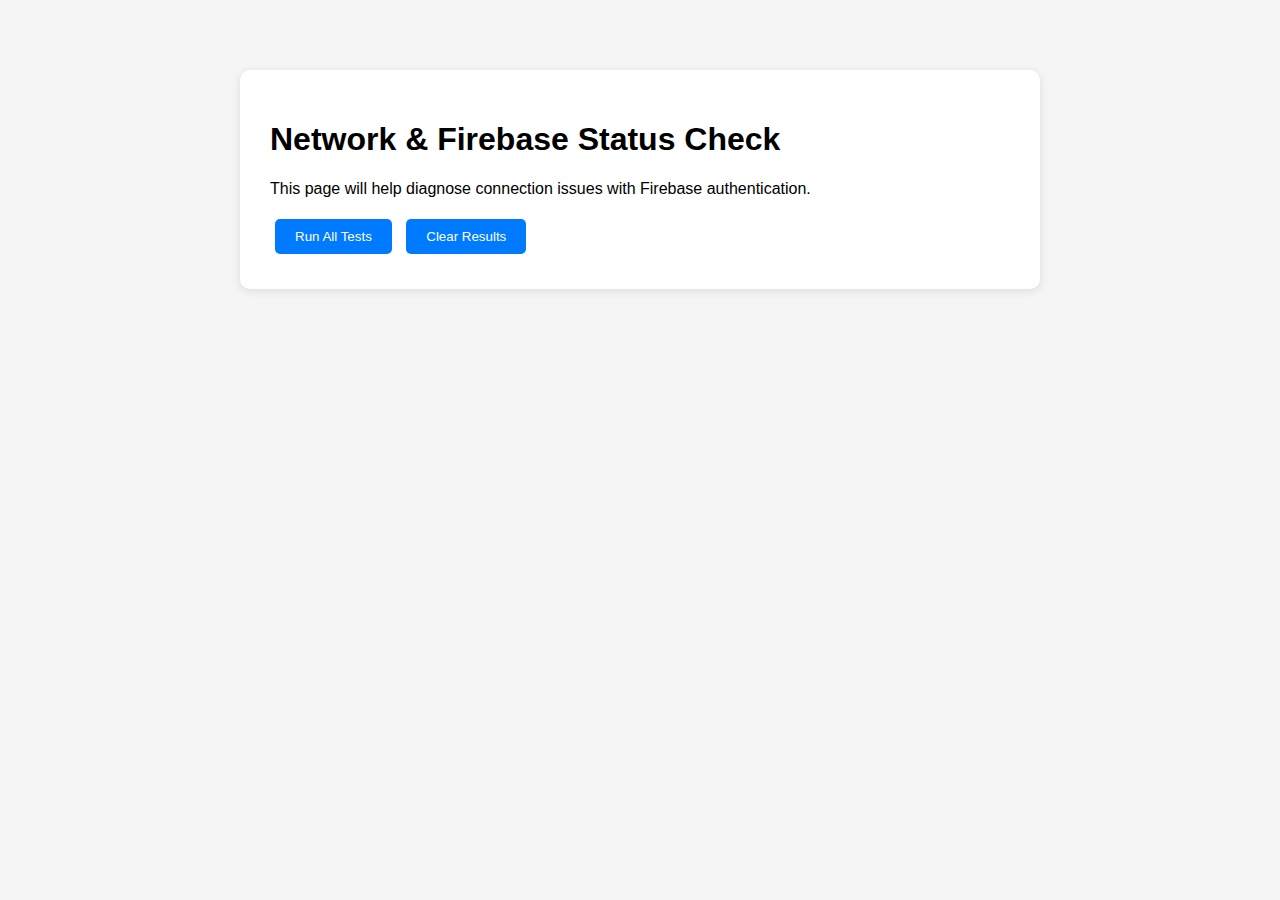
<file: network-status.html>
<!DOCTYPE html>
<html lang="en">
<head>
    <meta charset="UTF-8">
    <meta name="viewport" content="width=device-width, initial-scale=1.0">
    <title>Network & Firebase Status Check</title>
    <style>
        body { 
            font-family: Arial, sans-serif; 
            max-width: 800px; 
            margin: 50px auto; 
            padding: 20px;
            background-color: #f5f5f5;
        }
        .status-container {
            background: white;
            padding: 30px;
            border-radius: 10px;
            box-shadow: 0 2px 10px rgba(0,0,0,0.1);
        }
        .status-item {
            padding: 15px;
            margin: 10px 0;
            border-radius: 5px;
            border-left: 4px solid #ccc;
        }
        .status-success {
            background: #d4edda;
            border-left-color: #28a745;
            color: #155724;
        }
        .status-error {
            background: #f8d7da;
            border-left-color: #dc3545;
            color: #721c24;
        }
        .status-warning {
            background: #fff3cd;
            border-left-color: #ffc107;
            color: #856404;
        }
        .status-info {
            background: #d1ecf1;
            border-left-color: #17a2b8;
            color: #0c5460;
        }
        button {
            background: #007bff;
            color: white;
            padding: 10px 20px;
            border: none;
            border-radius: 5px;
            cursor: pointer;
            margin: 5px;
        }
        button:hover {
            background: #0056b3;
        }
        .code {
            font-family: monospace;
            background: #f8f9fa;
            padding: 2px 4px;
            border-radius: 3px;
        }
    </style>
</head>
<body>
    <div class="status-container">
        <h1>Network & Firebase Status Check</h1>
        <p>This page will help diagnose connection issues with Firebase authentication.</p>
        
        <button onclick="runAllTests()">Run All Tests</button>
        <button onclick="clearResults()">Clear Results</button>
        
        <div id="results"></div>
    </div>

    <script>
        const results = document.getElementById('results');
        
        function addResult(title, message, status = 'info') {
            const div = document.createElement('div');
            div.className = `status-item status-${status}`;
            div.innerHTML = `<strong>${title}:</strong> ${message}`;
            results.appendChild(div);
        }
        
        function clearResults() {
            results.innerHTML = '';
        }
        
        async function runAllTests() {
            clearResults();
            addResult('Test Started', 'Running network and Firebase connectivity tests...', 'info');
            
            // Test 1: Basic connectivity
            if (navigator.onLine) {
                addResult('Internet Connection', 'Browser reports online status: ✓ Connected', 'success');
            } else {
                addResult('Internet Connection', '⚠️ Browser reports offline status', 'warning');
            }
            
            // Test 2: DNS Resolution
            try {
                const start = Date.now();
                await fetch('https://www.google.com/favicon.ico', { mode: 'no-cors', cache: 'no-cache' });
                const duration = Date.now() - start;
                addResult('DNS Resolution', `✓ Google.com reachable (${duration}ms)`, 'success');
            } catch (error) {
                addResult('DNS Resolution', `❌ Cannot reach Google.com: ${error.message}`, 'error');
            }
            
            // Test 3: Firebase Services Availability
            try {
                const start = Date.now();
                await fetch('https://identitytoolkit.googleapis.com/v1/accounts:signUp?key=test', { 
                    method: 'POST',
                    mode: 'cors',
                    cache: 'no-cache'
                });
                const duration = Date.now() - start;
                addResult('Firebase Auth Service', `✓ Firebase Auth endpoint reachable (${duration}ms)`, 'success');
            } catch (error) {
                if (error.message.includes('400')) {
                    addResult('Firebase Auth Service', '✓ Firebase Auth service is responding (400 expected for invalid request)', 'success');
                } else {
                    addResult('Firebase Auth Service', `⚠️ Firebase Auth connectivity issue: ${error.message}`, 'warning');
                }
            }
            
            // Test 4: Firebase Configuration Test
            try {
                const { initializeApp } = await import('https://www.gstatic.com/firebasejs/10.13.2/firebase-app.js');
                const { getAuth } = await import('https://www.gstatic.com/firebasejs/10.13.2/firebase-auth.js');
                
                const firebaseConfig = {
                    apiKey: "AIzaSyD7CpErf98utaNmXfXyJGK_YY9JY0f7jSY",
                    authDomain: "nyikarisanawebsite-html.firebaseapp.com",
                    projectId: "nyikarisanawebsite-html",
                    storageBucket: "nyikarisanawebsite-html.firebasestorage.app",
                    messagingSenderId: "454911232732",
                    appId: "1:454911232732:web:84a2540f5f342c06fd8219",
                    measurementId: "G-KN4N9FW2H1"
                };
                
                const app = initializeApp(firebaseConfig);
                const auth = getAuth(app);
                
                addResult('Firebase Initialization', '✓ Firebase SDK loaded and initialized successfully', 'success');
                addResult('Firebase Config', `Project ID: <span class="code">${firebaseConfig.projectId}</span>`, 'info');
                addResult('Firebase Config', `Auth Domain: <span class="code">${firebaseConfig.authDomain}</span>`, 'info');
                
            } catch (error) {
                addResult('Firebase Initialization', `❌ Failed to initialize Firebase: ${error.message}`, 'error');
            }
            
            // Test 5: CORS and Network Policies
            try {
                const response = await fetch('https://nyikarisanawebsite-html.firebaseapp.com/__/auth/handler', { 
                    mode: 'no-cors',
                    cache: 'no-cache'
                });
                addResult('Firebase Project Access', '✓ Firebase project domain accessible', 'success');
            } catch (error) {
                addResult('Firebase Project Access', `⚠️ Project access test: ${error.message}`, 'warning');
            }
            
            // Test 6: Browser Security Settings
            const isSecureContext = window.isSecureContext;
            const protocol = window.location.protocol;
            
            if (isSecureContext || protocol === 'http:') {
                addResult('Security Context', `✓ Running in ${protocol} ${isSecureContext ? '(secure)' : '(local dev)'}`, 'success');
            } else {
                addResult('Security Context', '⚠️ Insecure context may cause Firebase issues', 'warning');
            }
            
            // Test 7: User Agent and Browser Info
            const userAgent = navigator.userAgent;
            addResult('Browser Info', `${navigator.userAgent.slice(0, 100)}...`, 'info');
            
            // Test 8: Network timing (if available)
            if ('connection' in navigator) {
                const connection = navigator.connection;
                addResult('Network Info', `Type: ${connection.effectiveType || 'unknown'}, Downlink: ${connection.downlink || 'unknown'} Mbps`, 'info');
            }
            
            addResult('Test Complete', 'All network and Firebase tests completed. Check results above for any issues.', 'success');
        }
    </script>
</body>
</html>
</file>
